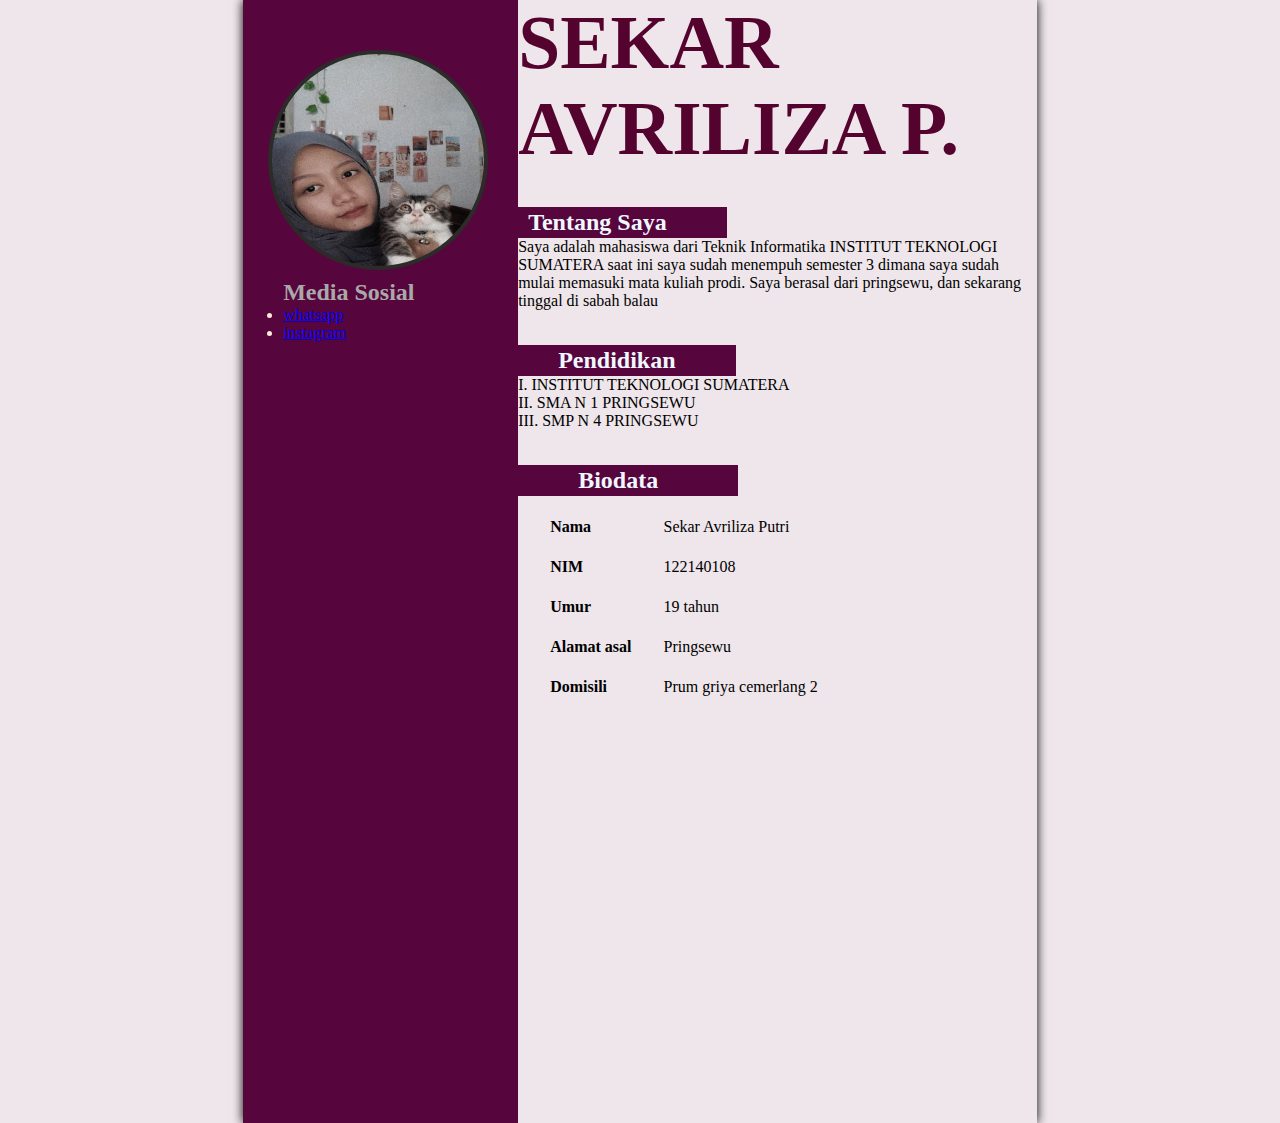
<file: index.html>
<!DOCTYPE html>
<html>
    <head>
        <meta charset="UTF - 8">
        <meta http-equiv="X-UA-compatible" content="IE=edge">
        <meta name="viewport" content="width=device-width,initial-scale=1.0">
        <title> BIODATA PRIBADI </title>
        <link rel="stylesheet" href="style.css">

    </head>
    <body>
        <div class="container">
            <div class="card-one">
                <div class="profile"></div>
                <h2>Media Sosial</h2>
                <ul style="color: bisque;">
                    <li style="font-size: medium;color: antiquewhite;">
                        <a href="https://wa.me/+6282376890089">whatsapp</a>
                    </li>
                    <li style="font-size: medium;color: antiquewhite;">
                        <a href="https://instagram.com/sekaravriliza_">instagram</a>
                    </li>
                   </ul>
            </div>

            <div class="card-two">
                <div class="head-title">
                    <h1 >SEKAR AVRILIZA 
                        <b>P.</b>
                    </h1>
                    
                    
                </div>

                <div class="grup -1">
                    <div class="box">
                        <h2>Tentang Saya</h2>
                    </div>
                    <div class="desc">
                        <p style="text-align: start;">
                            Saya adalah mahasiswa dari Teknik Informatika 
                            INSTITUT TEKNOLOGI SUMATERA
                            saat ini saya sudah menempuh semester 3 dimana 
                            saya sudah mulai memasuki mata kuliah prodi.
                            Saya berasal dari pringsewu, dan sekarang tinggal di sabah balau</p>

                    </div>

                    <div class="grup-2">
                        <div class="box">
                            <h2>Pendidikan</h2>
                        </div>
                        <div class="ul">
                            <ul style="list-style-type: upper-roman;list-style-position: inside;">
                                <li> INSTITUT TEKNOLOGI SUMATERA </li>
                                <li> SMA N 1 PRINGSEWU </li>
                                <li> SMP N 4 PRINGSEWU</li>
                            </ul>
                        </div>
                       
                    
                    </div>

                    <div class="grup-3">
                        <div class="biodata">
                           <h2>Biodata</h2>   
                    </div>
                    <table class="BIODATA">
                       
                        <tr>
                            <td> <b>Nama </b> </td>
                            <td > Sekar Avriliza Putri </td>
                        </tr>
                        <tr>
                                <td><b> NIM   </b></td>
                                <td> 122140108 </td>
        
                        </tr>
                           
                        <tr>
                            <td> <b>Umur </b></td>
                            <td> 19 tahun</td>
                        </tr>

                        <tr>
                            <td> <b>Alamat asal </b></td>
                            <td> Pringsewu</td>
                        </tr>
                        <tr>
                            <td> <b>Domisili </b></td>
                            <td> Prum griya cemerlang 2</td>
                        </tr>
                         
                     </table>
                </div>
            </div>
        </div>
            
                
    </body>
</html>
</file>
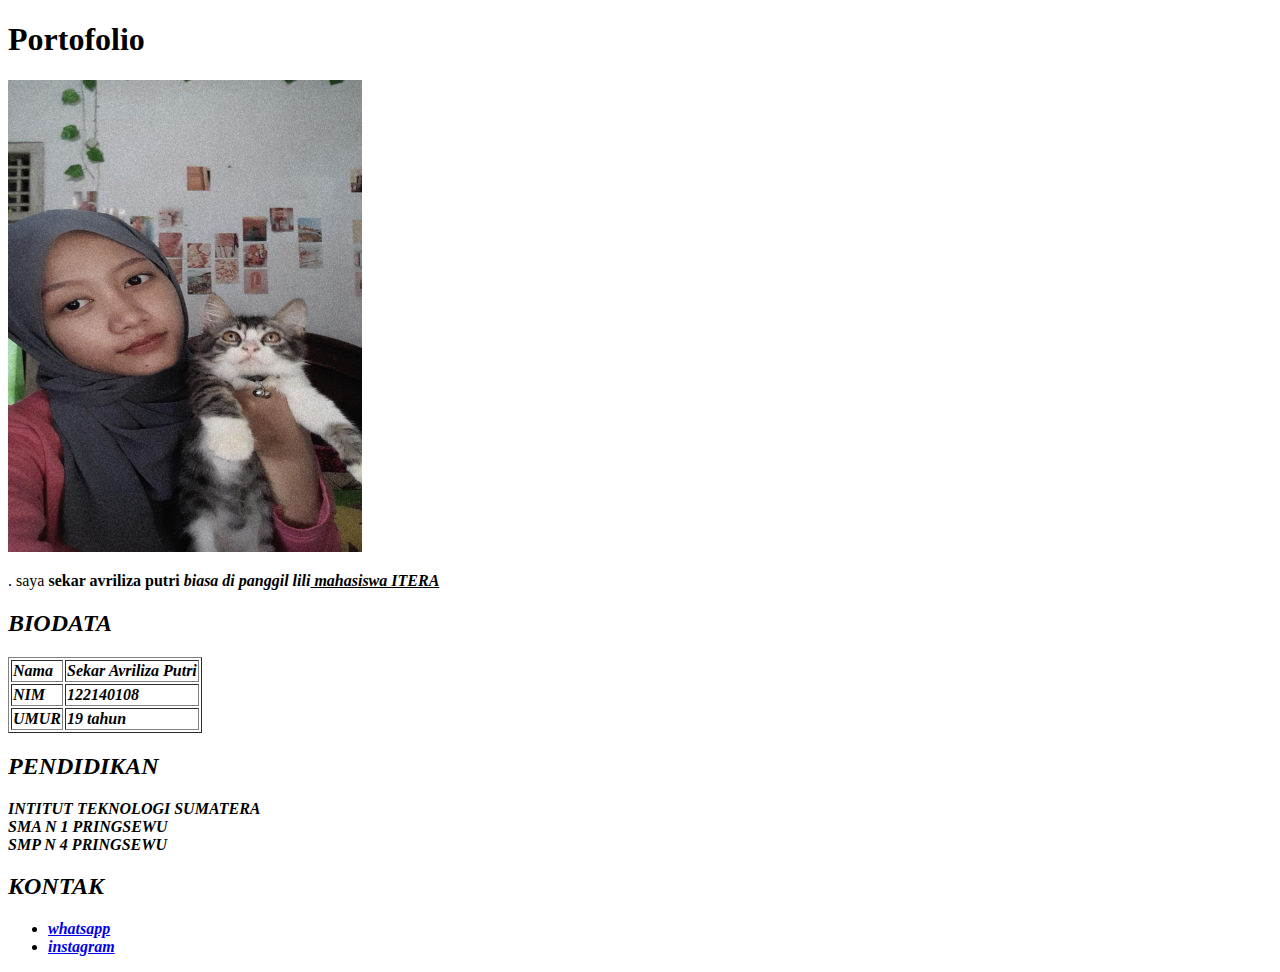
<file: indeks.html>
<!DOCTYPE html>
<html>
    <head>
        <title>Sekar Avriliza Putri</title>

    </head>
    <body>
        <h1>Portofolio</h1>
        <img src="foto.jpg" />
        <p>. saya <b> sekar avriliza putri <i> biasa di panggil lili<u> mahasiswa ITERA </u></P>
            <h2>BIODATA</h2>
            <table border="1">
                <tr>
                    <td> Nama </td>
                    <td> Sekar Avriliza Putri </td>
                </tr>
                <tr>
                        <td> NIM </td>
                        <td> 122140108 </td>

                </tr>
                   
                <tr>
                    <td> UMUR </td>
                    <td> 19 tahun</td>
                </tr>

            </table>

               <h2> PENDIDIKAN </h2>
               <o1>
                        <li> INTITUT TEKNOLOGI SUMATERA </li>
                        <li> SMA N 1 PRINGSEWU </li>
                        <li> SMP N 4 PRINGSEWU</li>
               </o1>
            
               <h2> KONTAK </h2>
               <ul>
                <li>
                    <a href="https://wa.me/+6282376890089">whatsapp</a>
                </li>
                <li>
                    <a href="https://instagram.com/sekaravriliza_">instagram</a>
                </li>
               </ul>
    </body>
</html>
</file>
<file: style.css>
* {
    front-family:"montserrat",sans-serif;
    margin: 0px;
    padding: 0px;
    box-sizing: border-box;
}
body{
    background-color: rgb(238, 230, 234);
}
.container{
    margin: auto;
    display: grid;
    grid-template-columns: 0.33fr 1fr;
    width: 210mm;
    height: 297mm;
    overflow: hidden;
    box-shadow: 0px 0px 10px rgba(0,0,0,7);
}
.container .card-one{
    padding: 50px 30px;
    padding-left: 40px;
    background-color: rgb(87, 6, 61);
    width: 100%;
    color: darkgray;

}
.container .card-one .profile{
    display: inline-flex;
    margin-bottom: 5px;
    margin-left: -15px;
    width: 220px;
    height: 220px;
    border-radius: 50%;
    border: 4px solid #2c2b29;
    background-image: url("foto.jpg");
    background-position: center top;
    background-size: 100%;
}
.container .card-two .head-title{
    font-size: 1cm;
    font-style: unset;
    color: rgb(84, 2, 46);
    font-weight: 400;
}
.container .card-two .box{
    display: inline-block;
    padding: 2px 60px 2px 30px;
    margin-left: -20px;
    margin-top: 35px;
    background-color: rgba(87, 6,61);
    color: aliceblue;
}
.container .card-two .grup-1 .box .desc{
    position: relative;
    margin-top: 15px;
    margin-left:20px ;
}
.container .card-two .grup-2 .box{
    display: inline-block;
    padding: 2px 60px ;
    margin-left: -20px;
    margin-top: 35px;
    background-color: rgba(87, 6,61);
    color: aliceblue;
    
}

.container .card-two .grup-3 .biodata{
    display: inline-block;
    padding: 2px 80px ;
    margin-left: -20px;
    margin-top: 35px;
    background-color: rgba(87, 6,61);
    color: aliceblue;

}
.BIODATA, td {
    padding: 10px 15px;

}
</file>
